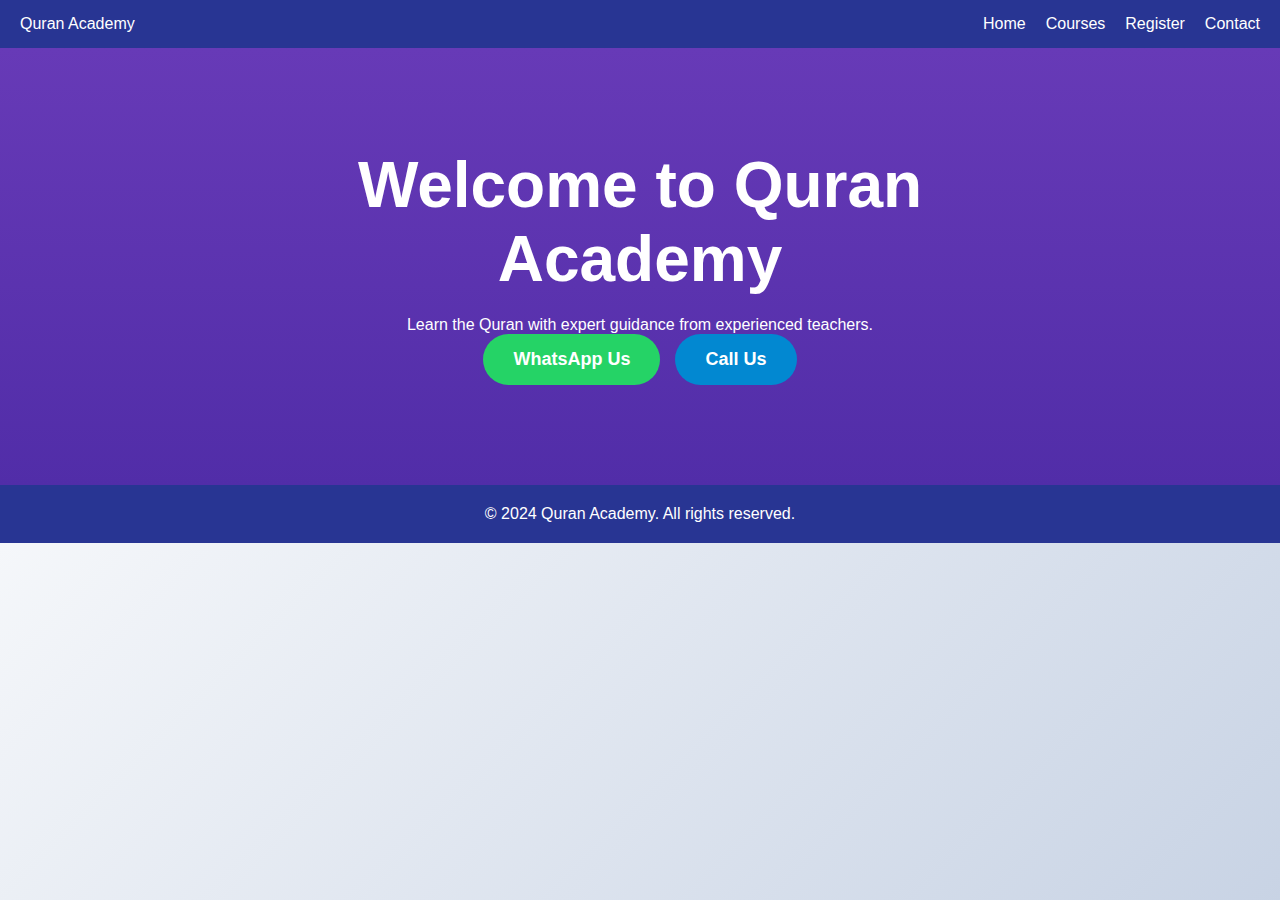
<file: index.html>
<!DOCTYPE html>
<html lang="en">
<head>
    <meta charset="UTF-8">
    <meta name="viewport" content="width=device-width, initial-scale=1.0">
    <title>Online Quran Academy - Home</title>
    <link rel="stylesheet" href="styles.css">
</head>
<body>
    <!-- Navigation -->
    <header>
        <nav class="navbar">
            <div class="logo">Quran Academy</div>
            <ul class="nav-links">
                <li><a href="index.html">Home</a></li>
                <li><a href="courses.html">Courses</a></li>
                <li><a href="registration.html">Register</a></li>
                <li><a href="contact.html">Contact</a></li>
            </ul>
        </nav>
    </header>

    <!-- Hero Section -->
    <section class="hero">
        <div class="hero-content">
            <h1>Welcome to Quran Academy</h1>
            <p>Learn the Quran with expert guidance from experienced teachers.</p>
            <div class="hero-buttons">
                <a href="https://wa.me/923042467561" class="button whatsapp-btn">WhatsApp Us</a>
                <a href="tel:+923042467561"  class="button call-btn">Call Us</a>
            </div>
        </div>
    </section>

    <footer>
        <p>&copy; 2024 Quran Academy. All rights reserved.</p>
    </footer>
</body>
</html>
</file>
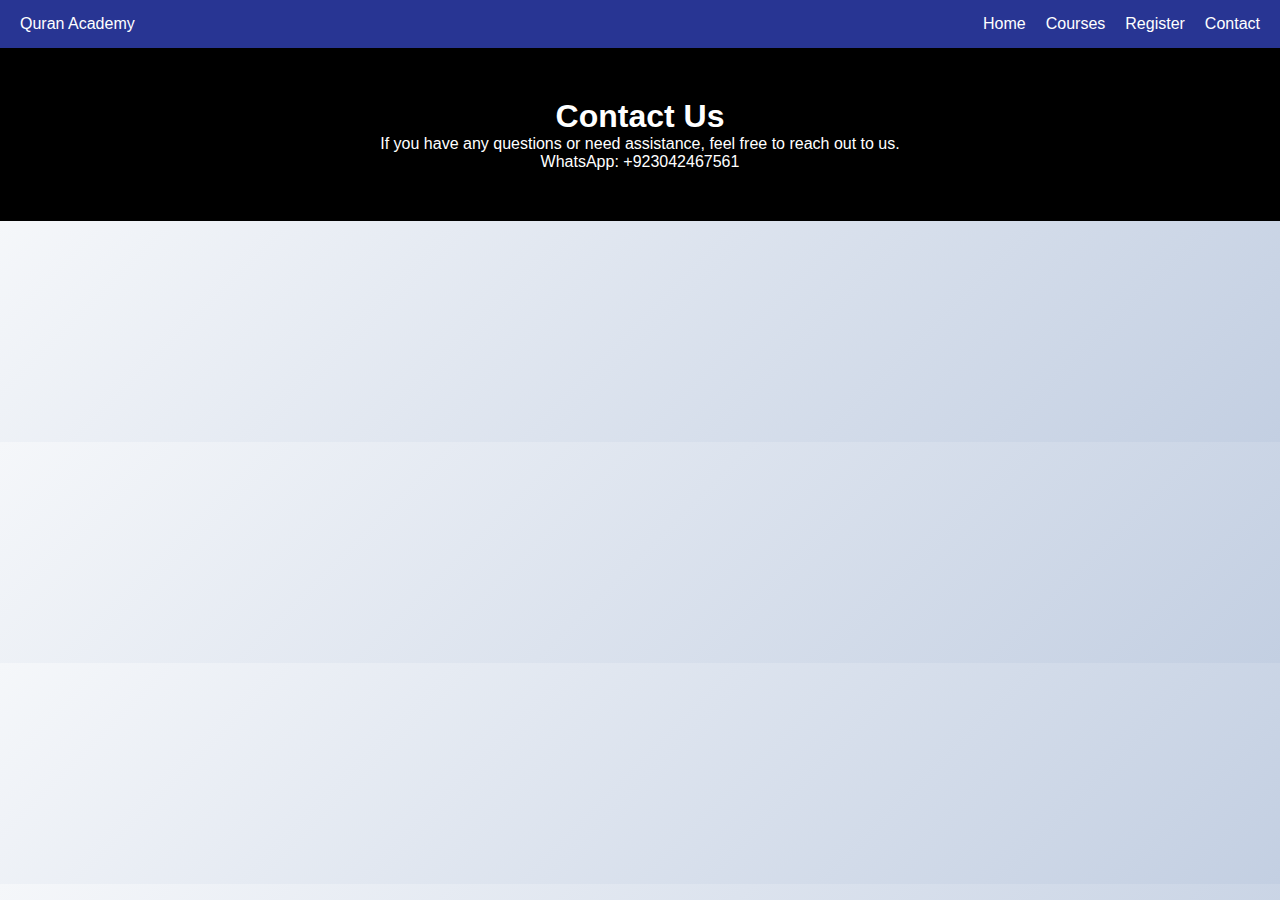
<file: contact.html>
<!DOCTYPE html>
<html lang="en">
<head>
    <meta charset="UTF-8">
    <meta name="viewport" content="width=device-width, initial-scale=1.0">
    <title>Online Quran Academy - Contact</title>
    <link rel="stylesheet" href="styles.css">
</head>
<body>
    <!-- Navigation -->
    <header>
        <nav class="navbar">
            <div class="logo">Quran Academy</div>
            <ul class="nav-links">
                <li><a href="index.html">Home</a></li>
                <li><a href="courses.html">Courses</a></li>
                <li><a href="registration.html">Register</a></li>
                <li><a href="contact.html">Contact</a></li>
            </ul>
        </nav>
    </header>
    <!-- Contact Section -->
    <section class="contact-section">
        <h1>Contact Us</h1>
        <p>If you have any questions or need assistance, feel free to reach out to us.</p>
        <p class="whatsapp-number">WhatsApp: +923042467561</p>
    </section>
</body>
</html>
</file>
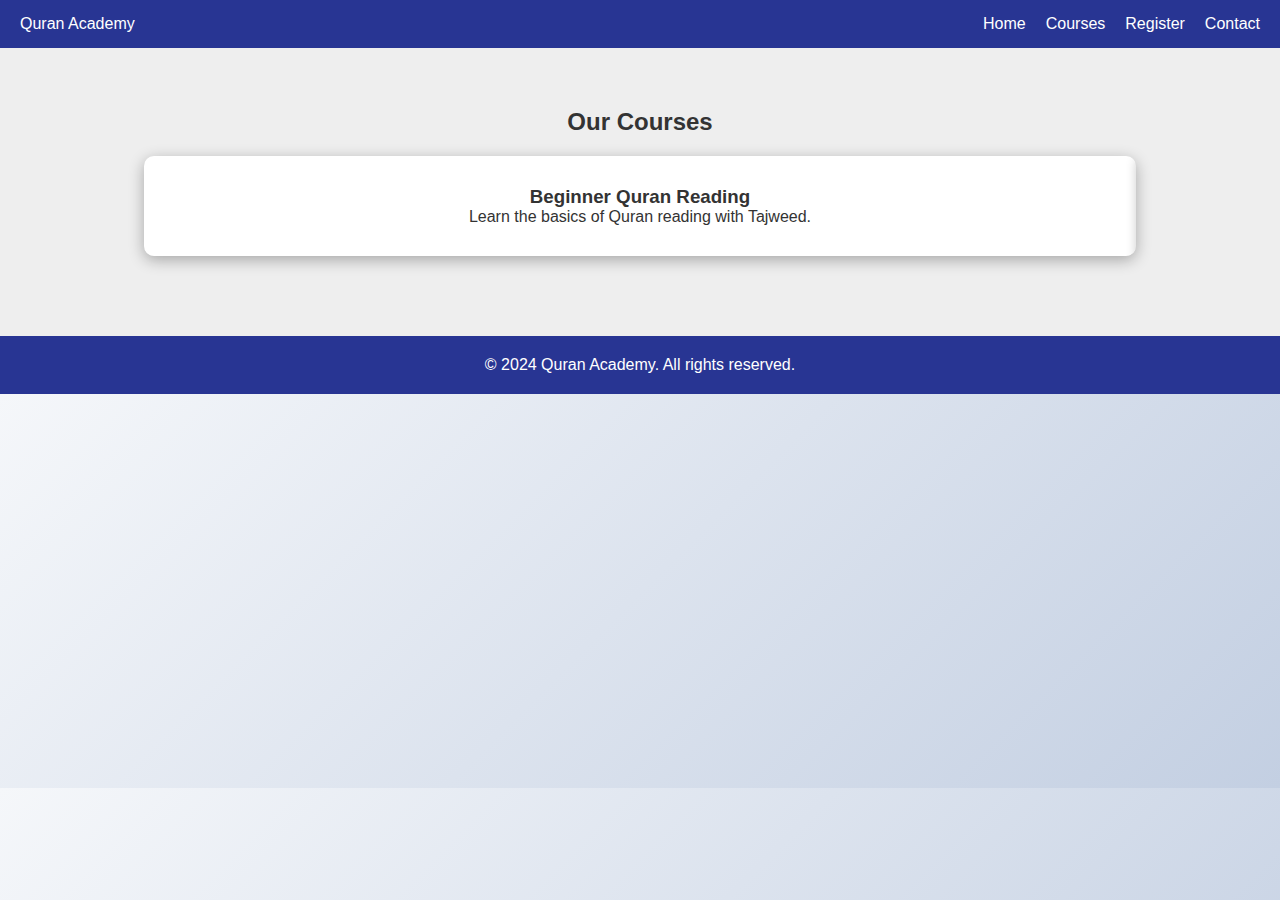
<file: courses.html>
<!DOCTYPE html>
<html lang="en">
<head>
    <meta charset="UTF-8">
    <meta name="viewport" content="width=device-width, initial-scale=1.0">
    <title>Online Quran Academy - Courses</title>
    <link rel="stylesheet" href="styles.css">
</head>
<body>
    <!-- Navigation -->
    <header>
        <nav class="navbar">
            <div class="logo">Quran Academy</div>
            <ul class="nav-links">
                <li><a href="index.html">Home</a></li>
                <li><a href="courses.html">Courses</a></li>
                <li><a href="registration.html">Register</a></li>
                <li><a href="contact.html">Contact</a></li>
            </ul>
        </nav>
    </header>

    <!-- Courses Section -->
    <section class="courses-section">
        <h2>Our Courses</h2>
        <div class="slider">
            <div class="slides">
                <div class="slide">
                    <h3>Beginner Quran Reading</h3>
                    <p>Learn the basics of Quran reading with Tajweed.</p>
                </div>
                <div class="slide">
                    <h3>Advanced Tajweed</h3>
                    <p>Master Tajweed rules for flawless recitation.</p>
                </div>
                <div class="slide">
                    <h3>Memorization (Hifz)</h3>
                    <p>Step-by-step guidance for Quran memorization.</p>
                </div>
                <div class="slide">
                    <h3>Quran Translation</h3>
                    <p>Understand the Quran with professional translation courses.</p>
                </div>
            </div>
        </div>
    </section>

    <footer>
        <p>&copy; 2024 Quran Academy. All rights reserved.</p>
    </footer>
</body>
</html>
</file>
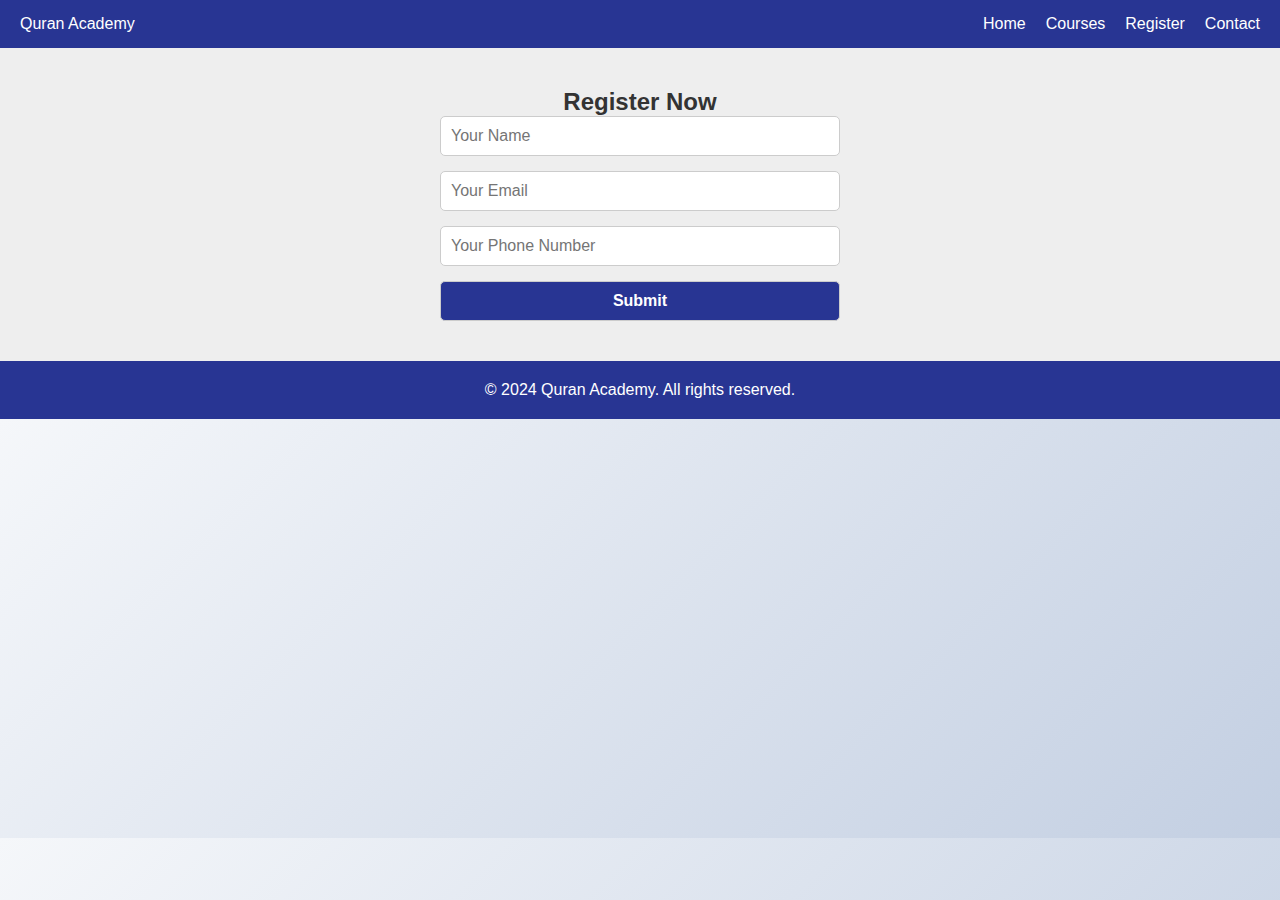
<file: registration.html>
<!DOCTYPE html>
<html lang="en">
<head>
    <meta charset="UTF-8">
    <meta name="viewport" content="width=device-width, initial-scale=1.0">
    <title>Online Quran Academy - Register</title>
    <link rel="stylesheet" href="styles.css">
</head>
<body>
    <!-- Navigation -->
    <header>
        <nav class="navbar">
            <div class="logo">Quran Academy</div>
            <ul class="nav-links">
                <li><a href="index.html">Home</a></li>
                <li><a href="courses.html">Courses</a></li>
                <li><a href="registration.html">Register</a></li>
                <li><a href="contact.html">Contact</a></li>
            </ul>
        </nav>
    </header>

    <!-- Registration Form -->
    <section class="registration-section">
        <h2>Register Now</h2>
        <form class="registration-form">
            <input type="text" placeholder="Your Name" required>
            <input type="email" placeholder="Your Email" required>
            <input type="tel" placeholder="Your Phone Number" required>
            <button type="submit" class="button register-btn">Submit</button>
        </form>
    </section>

    <footer>
        <p>&copy; 2024 Quran Academy. All rights reserved.</p>
    </footer>
</body>
</html>
</file>
<file: styles.css>
/* General Reset */
* {
    margin: 0;
    padding: 0;
    box-sizing: border-box;
}

body {
    font-family: 'Arial', sans-serif;
    background: linear-gradient(135deg, #f5f7fa, #c3cfe2);
    color: #333;
}

/* Navigation */
header {
    background-color: #283593;
    color: white;
    padding: 15px 20px;
    position: sticky;
    top: 0;
    z-index: 1000;
}

.navbar {
    display: flex;
    justify-content: space-between;
    align-items: center;
}

.nav-links {
    list-style: none;
    display: flex;
    gap: 20px;
}

.nav-links a {
    text-decoration: none;
    color: white;
    font-size: 16px;
    transition: color 0.3s, transform 0.3s;
}

.nav-links a:hover {
    color: #ffeb3b;
    transform: scale(1.1);
}

/* Hero Section */
.hero {
    text-align: center;
    padding: 100px 20px;
    background: linear-gradient(to bottom, #673AB7, #512DA8);
    color: white;
    animation: fadeIn 2s ease-in-out;
}

.hero-content {
    max-width: 600px;
    margin: 0 auto;
}

.hero h1 {
    font-size: 4em;
    margin-bottom: 20px;
    animation: zoomIn 1.5s ease-out;
}

.hero-buttons {
    display: flex;
    justify-content: center;
    gap: 15px;
}

.button {
    display: inline-block;
    padding: 15px 30px;
    border-radius: 30px;
    text-decoration: none;
    font-size: 18px;
    font-weight: bold;
    color: white;
    transition: transform 0.3s, background-color 0.3s;
}

.whatsapp-btn {
    background: #25D366;
}

.call-btn {
    background: #0288D1;
}

.button:hover {
    transform: scale(1.1);
    background: #ff5722;
}

/* Courses Section */
.courses-section {
    text-align: center;
    padding: 60px 20px;
    background: #eeeeee;
}

.slider {
    position: relative;
    overflow: hidden;
    width: 80%;
    margin: 20px auto;
    border-radius: 10px;
    box-shadow: 0 4px 15px rgba(0, 0, 0, 0.3);
}

.slides {
    display: flex;
    transition: transform 0.5s ease-in-out;
}

.slide {
    min-width: 100%;
    background: #ffffff;
    padding: 30px;
    text-align: center;
    box-shadow: 0 4px 10px rgba(0, 0, 0, 0.2);
}

.slider-controls {
    position: absolute;
    top: 50%;
    left: 0;
    width: 100%;
    display: flex;
    justify-content: space-between;
    transform: translateY(-50%);
}

.slider-controls button {
    background: rgba(0, 0, 0, 0.6);
    color: white;
    border: none;
    padding: 10px;
    cursor: pointer;
    transition: background 0.3s;
}

.slider-controls button:hover {
    background: #333;
}

/* Registration Section */
.registration-section {
    padding: 40px 20px;
    text-align: center;
    background: #eeeeee;
}

.registration-form {
    display: flex;
    flex-direction: column;
    gap: 15px;
    max-width: 400px;
    margin: 0 auto;
}

.registration-form input,
.registration-form button {
    padding: 10px;
    font-size: 16px;
    border: 1px solid #ccc;
    border-radius: 5px;
}

button.register-btn {
    background-color: #283593;
    color: white;
    font-weight: bold;
}

button.register-btn:hover {
    background-color: #ff5722;
}

/* Contact Section */
.contact-section {
    text-align: center;
    padding: 50px 20px;
    background: black;
    color: white;
}

footer {
    text-align: center;
    padding: 20px;
    background: #283593;
    color: white;
}

/* Animations */
@keyframes fadeIn {
    from {
        opacity: 0;
    }
    to {
        opacity: 1;
    }
}

@keyframes zoomIn {
    from {
        transform: scale(0.8);
    }
    to {
        transform: scale(1);
    }
  }
</file>
